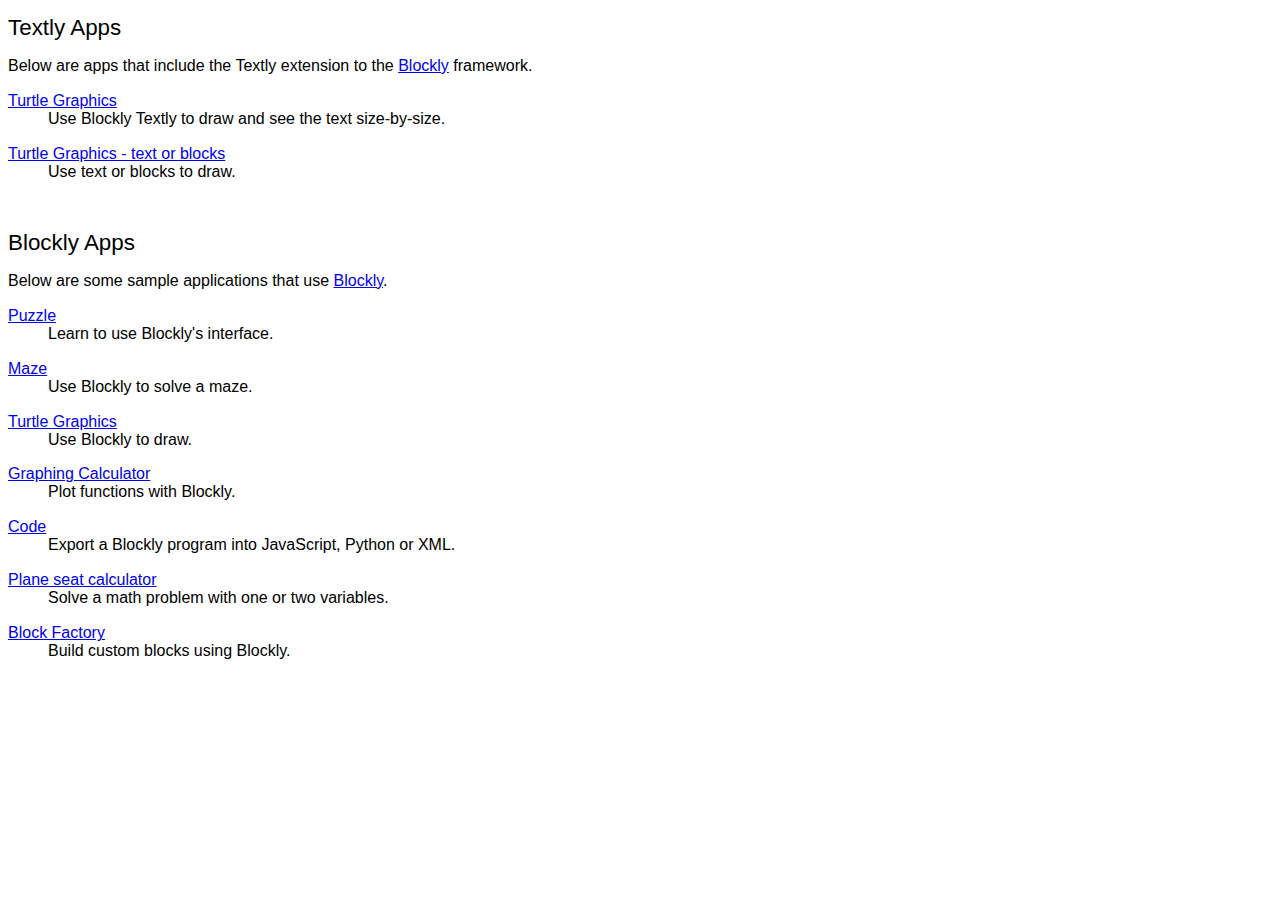
<file: apps/index.html>
<!DOCTYPE html>
<html>
<head>
  <meta charset="utf-8">
  <title>Textly &amp; Blockly Apps</title>
  <style>
    body {
      background-color: #fff;
      font-family: sans-serif;
    }
    h1 {
      font-weight: normal;
      font-size: 140%;
    }
    a:hover {
      color: #f00;
    }
    dt {
      margin-top: 2ex;
    }
  </style>
</head>
<body>

  <script>
    (function(i,s,o,g,r,a,m){i['GoogleAnalyticsObject']=r;i[r]=i[r]||function(){
    (i[r].q=i[r].q||[]).push(arguments)},i[r].l=1*new Date();a=s.createElement(o),
    m=s.getElementsByTagName(o)[0];a.async=1;a.src=g;m.parentNode.insertBefore(a,m)
    })(window,document,'script','//www.google-analytics.com/analytics.js','ga');

    ga('create', 'UA-48979622-1', 'northwestern.edu');
    ga('send', 'pageview');

  </script>



  <h1>Textly Apps</h1>
  <p> Below are apps that include the Textly extension to the <a href="http://blockly.googlecode.com/">Blockly</a> framework.</p>
  <dl>
    <dt><a href="turtle/blocks2text.html">Turtle Graphics</a></dt>
    <dd>Use Blockly Textly to draw and see the text size-by-size.</dd>

    <dt><a href="turtle/turtle-text.html">Turtle Graphics - text or blocks</a></dt>
    <dd>Use text or blocks to draw.</dd>
  </dl>

  <br/>

  <h1>Blockly Apps</h1>

  <p>Below are some sample applications that use <a href="http://blockly.googlecode.com/">Blockly</a>.</p>

  <dl>
    <dt><a href="puzzle/index.html">Puzzle</a></dt>
    <dd>Learn to use Blockly's interface.</dd>
    <dt><a href="maze/index.html">Maze</a></dt>
    <dd>Use Blockly to solve a maze.</dd>
    <dt><a href="turtle/index.html">Turtle Graphics</a></dt>
    <dd>Use Blockly to draw.</dd>
    <dt><a href="graph/index.html">Graphing Calculator</a></dt>
    <dd>Plot functions with Blockly.</dd>
    <dt><a href="code/index.html">Code</a></dt>
    <dd>Export a Blockly program into JavaScript, Python or XML.</dd>
    <dt><a href="plane/index.html">Plane seat calculator</a></dt>
    <dd>Solve a math problem with one or two variables.</dd>
    <dt><a href="blockfactory/index.html">Block Factory</a></dt>
    <dd>Build custom blocks using Blockly.</dd>
  </dl>
</body>
</html>
</file>
